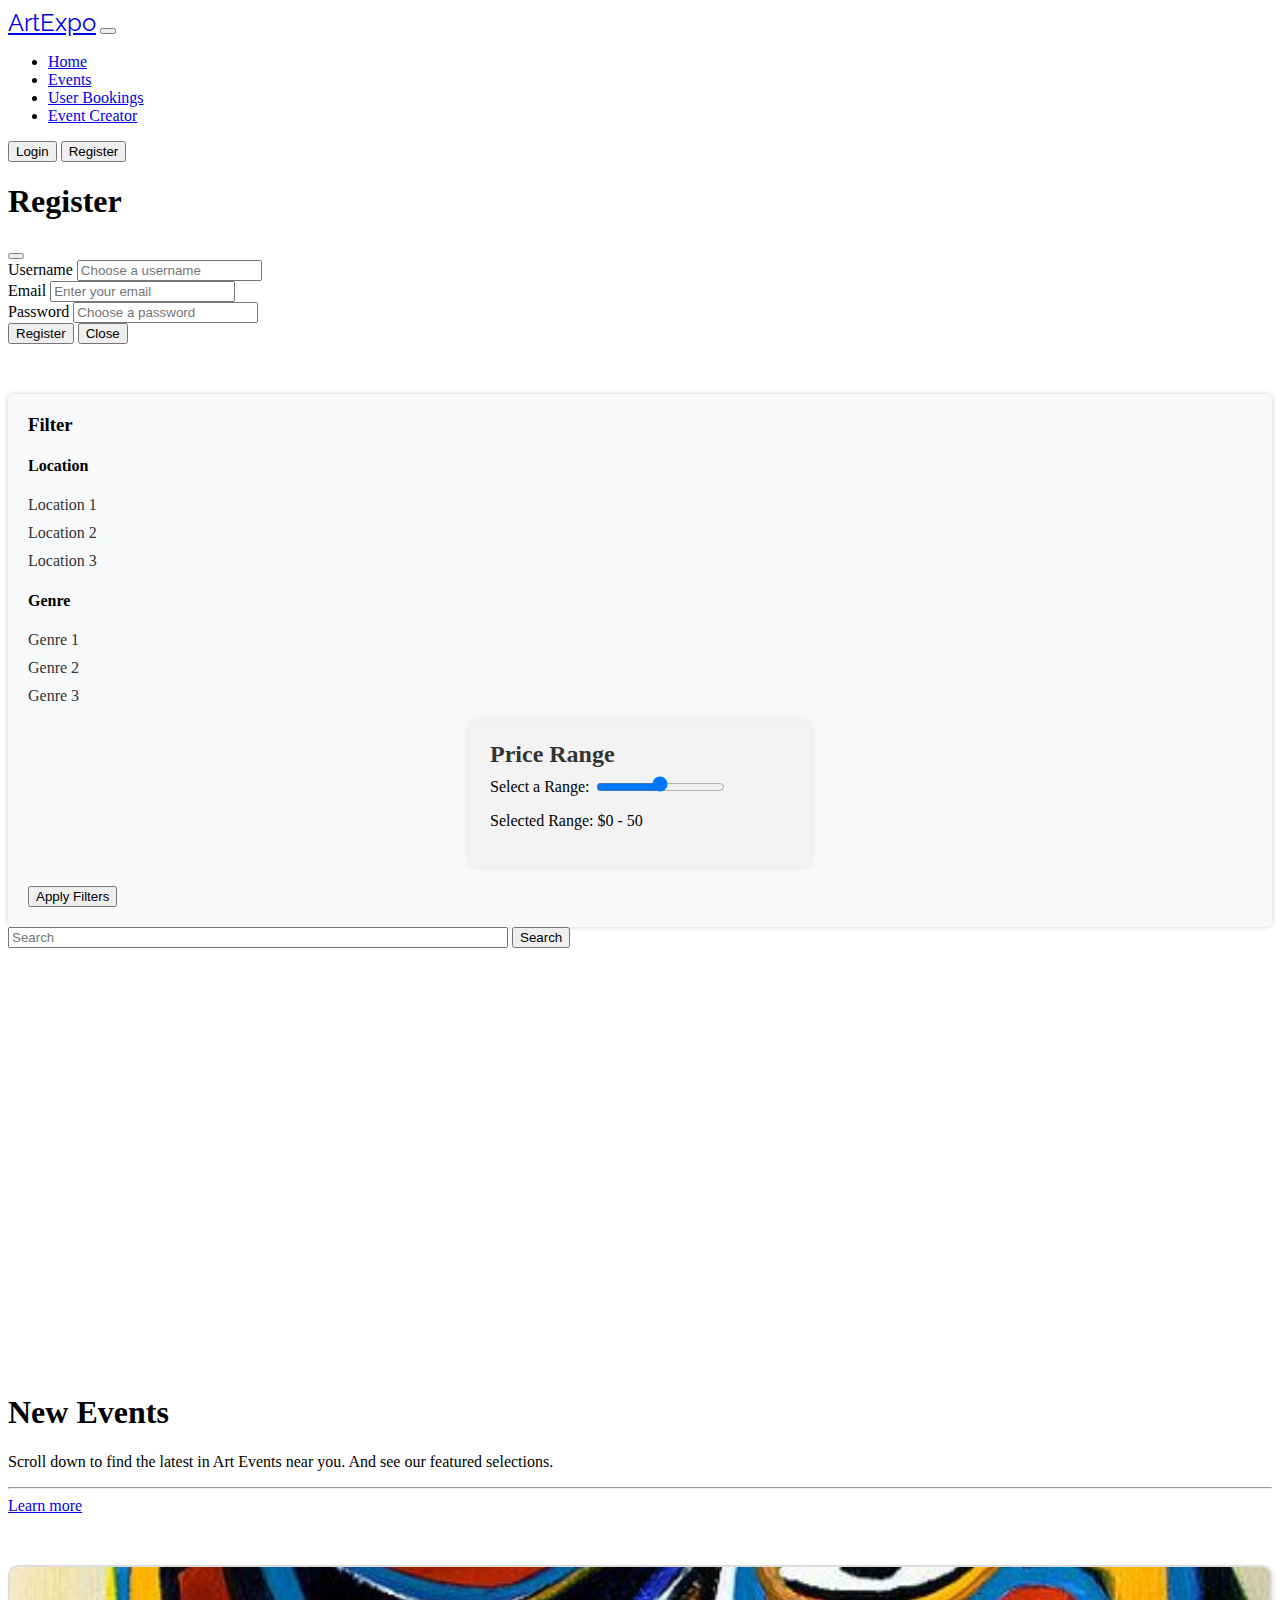
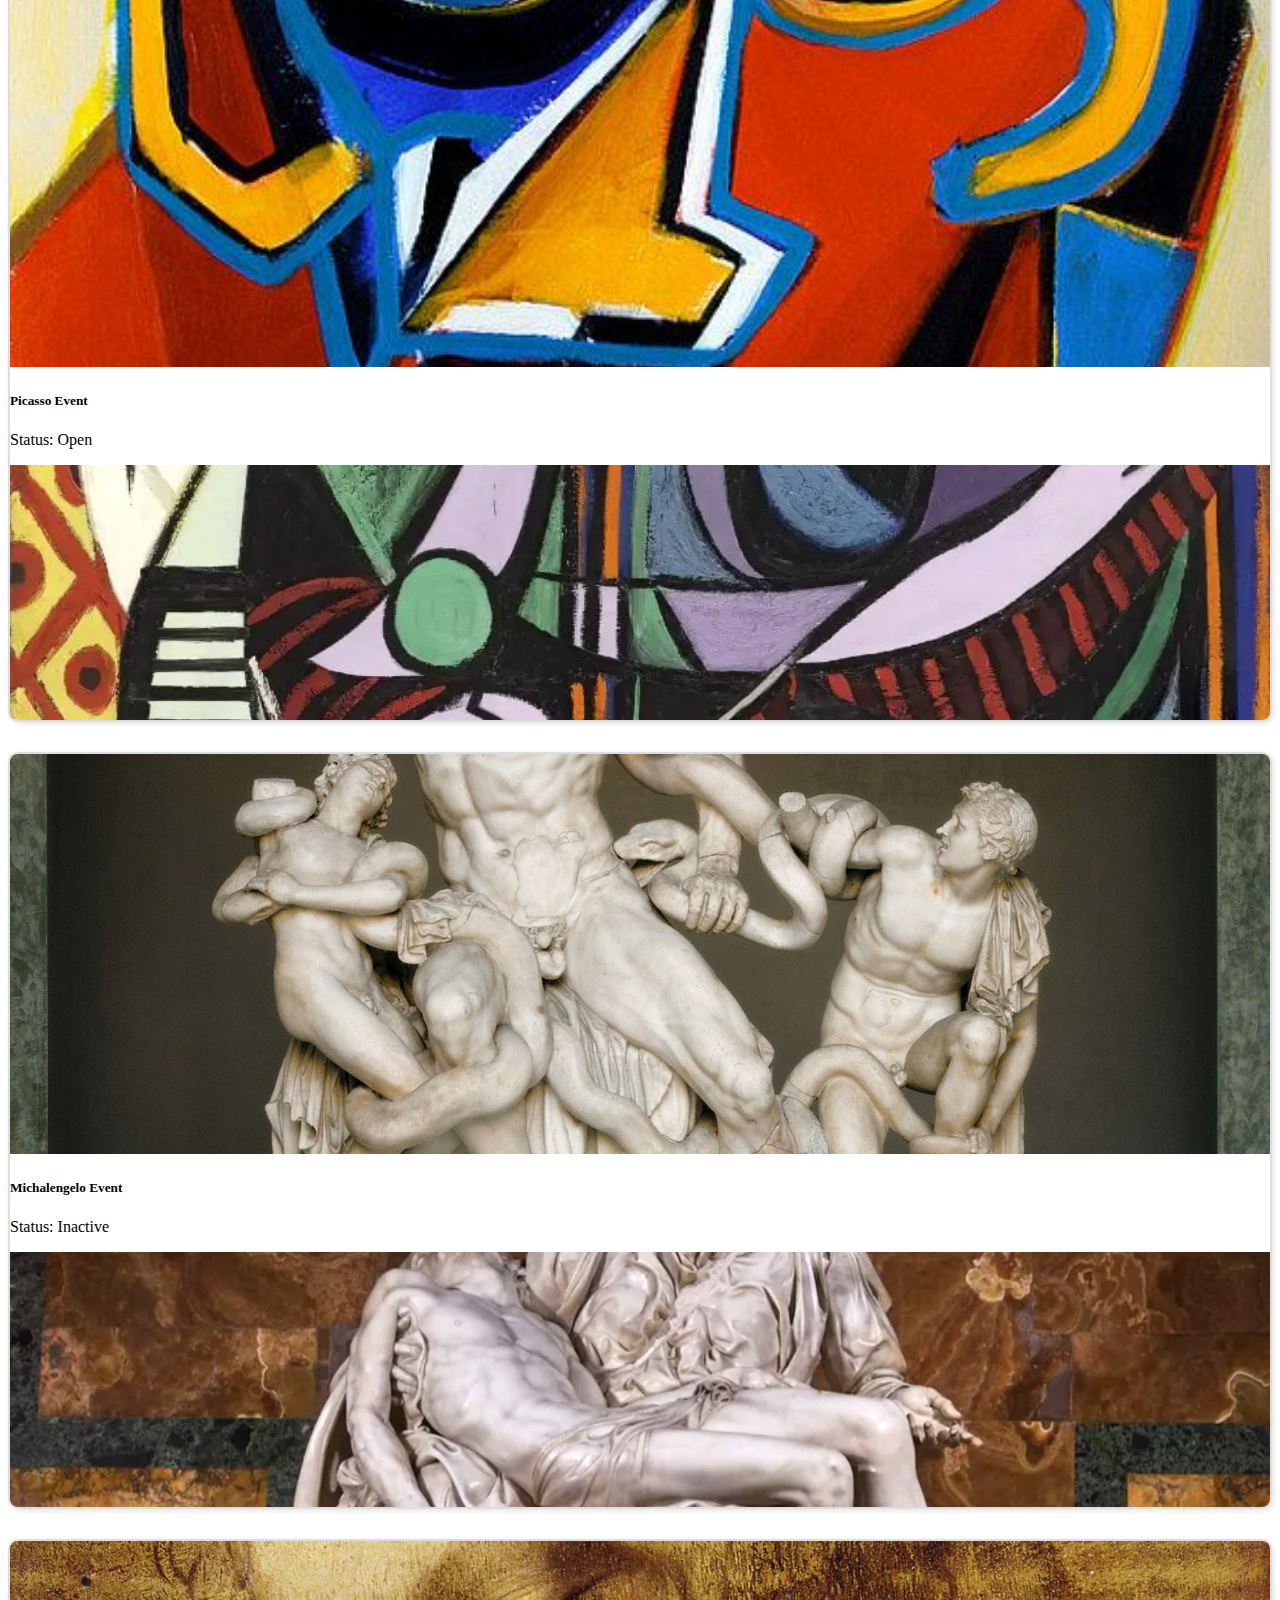
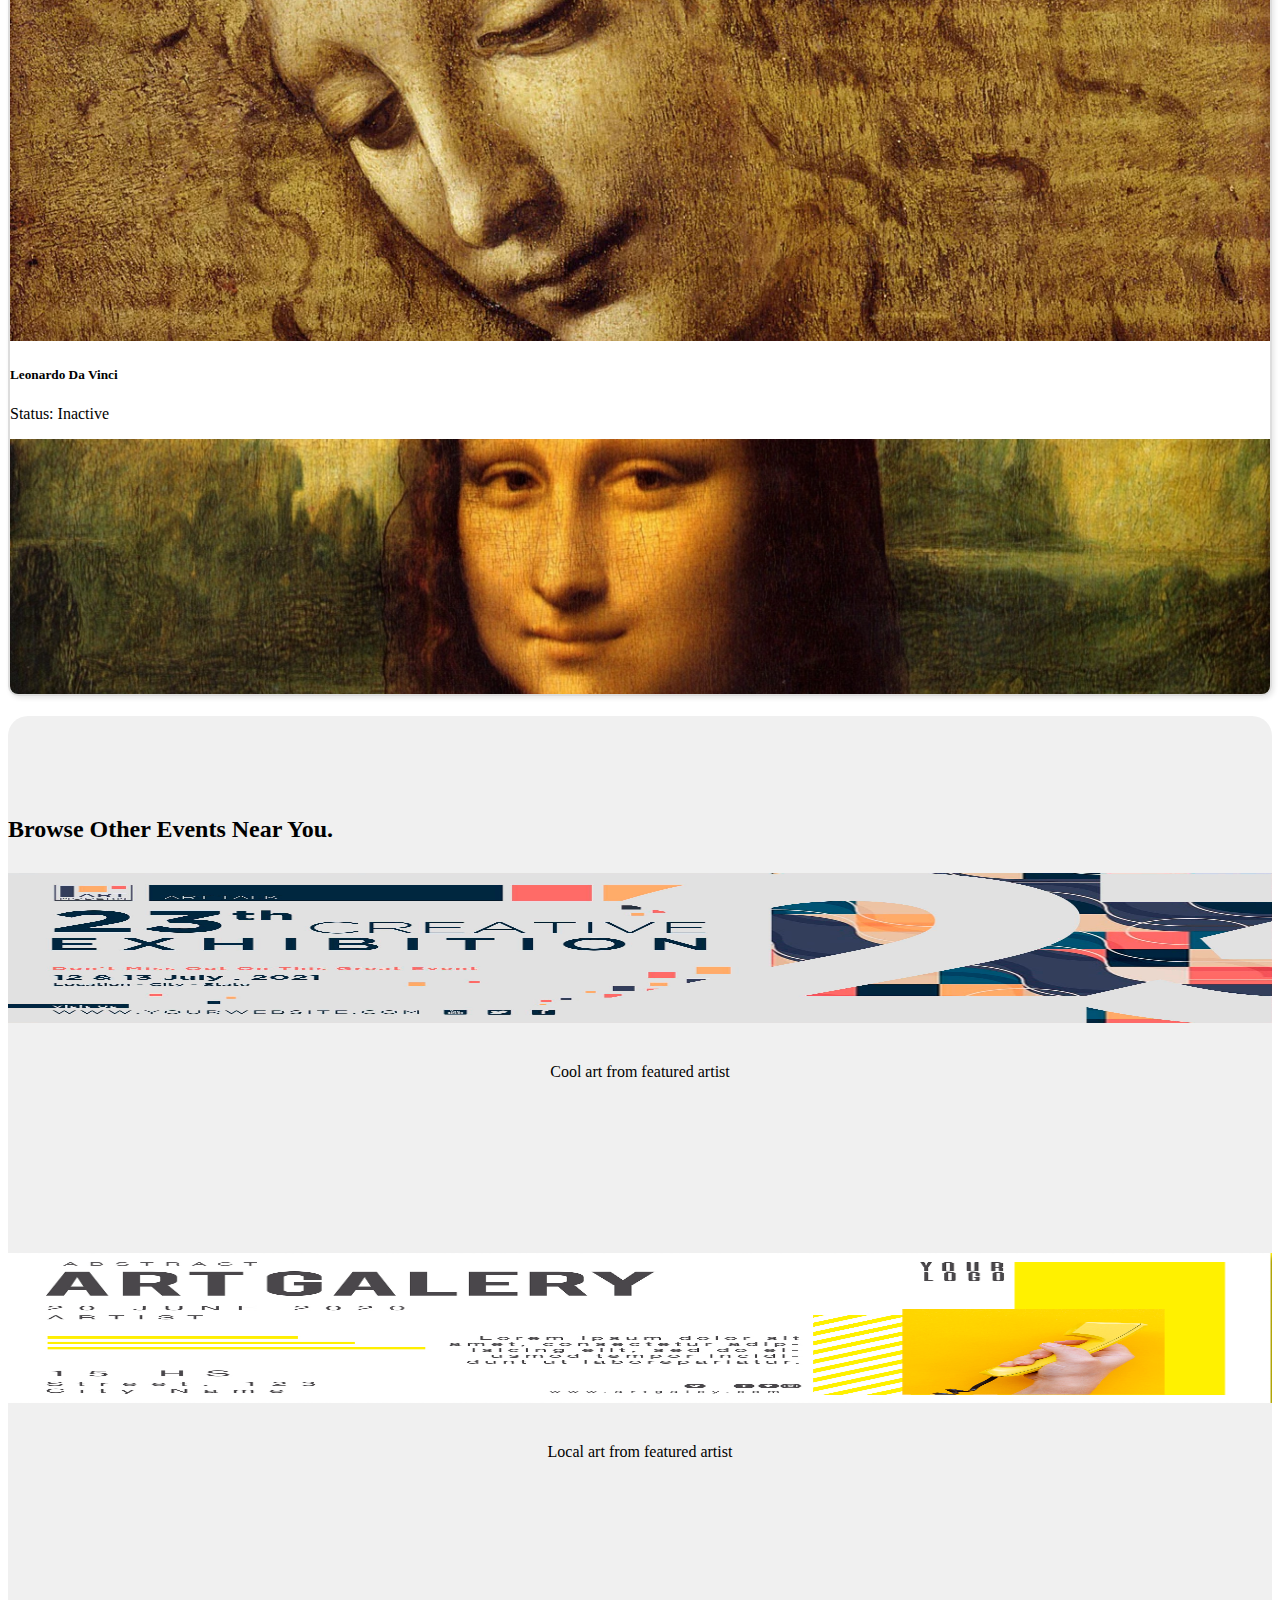
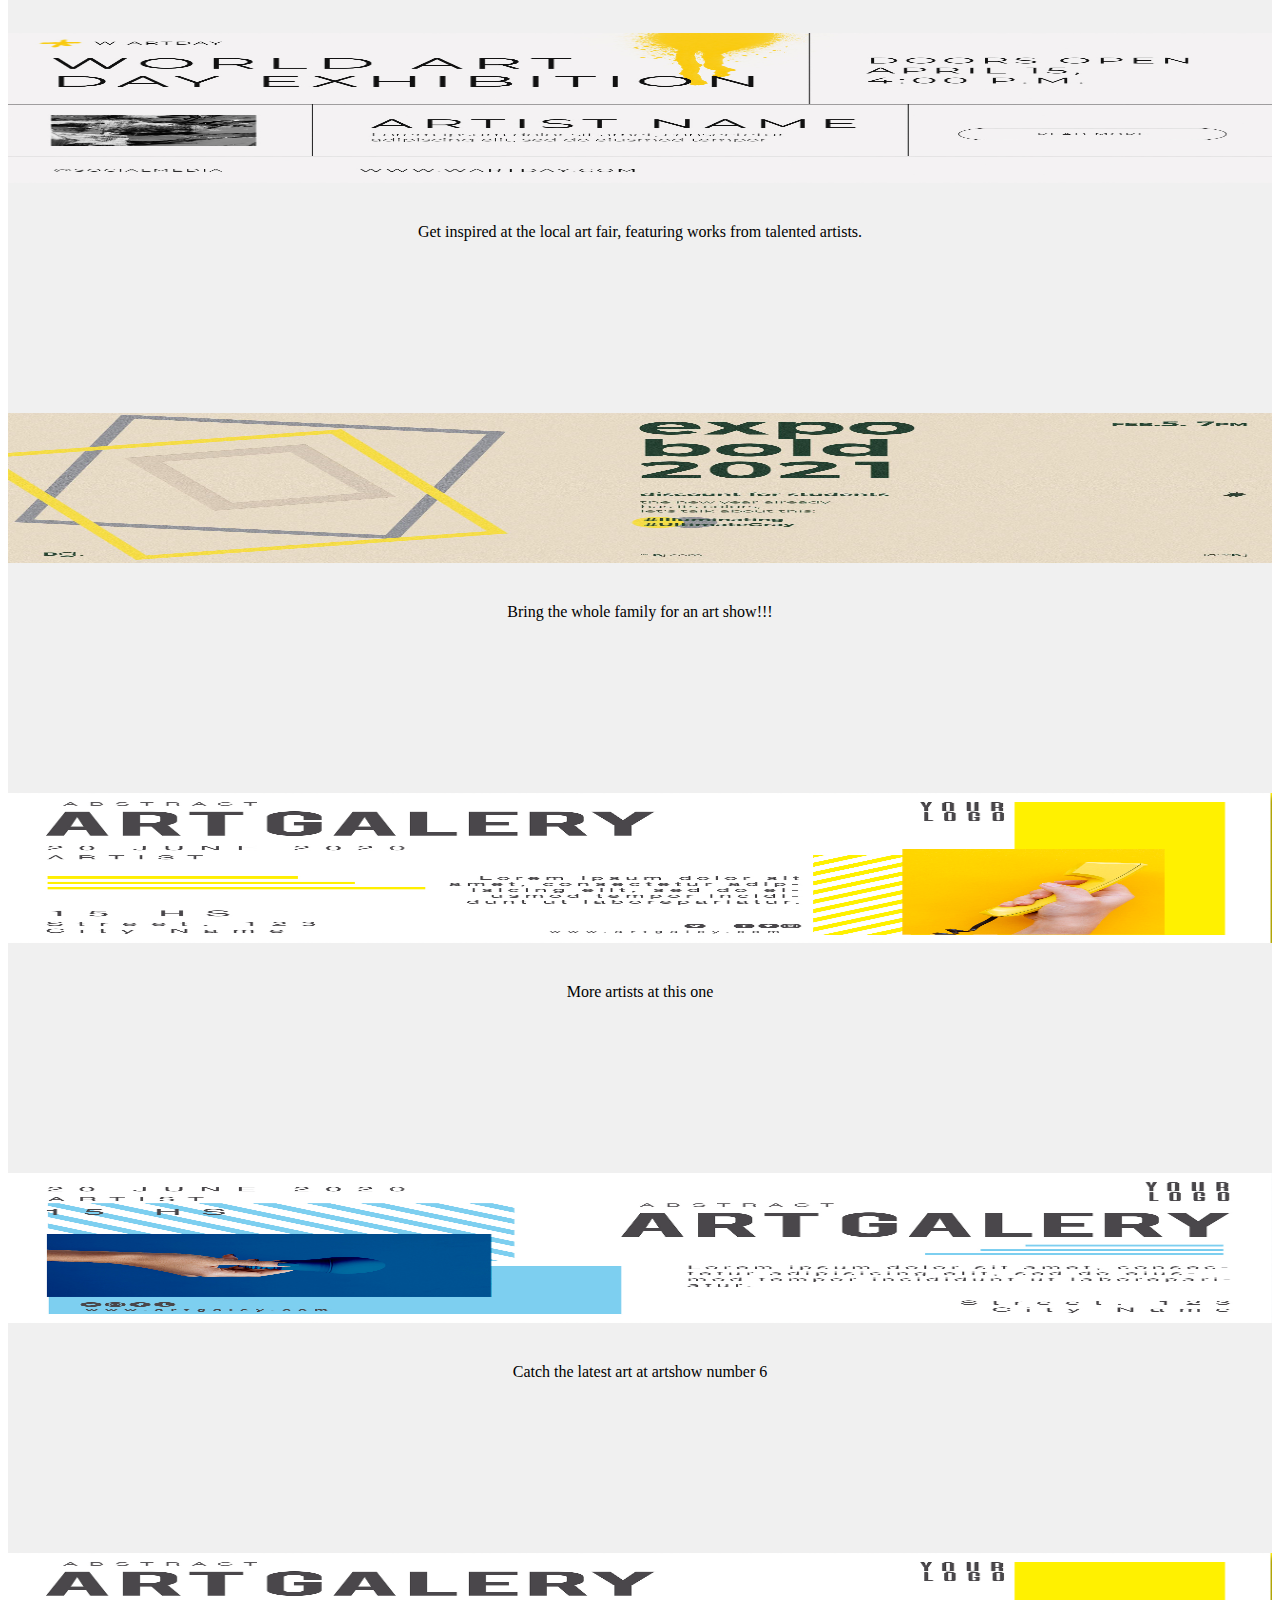
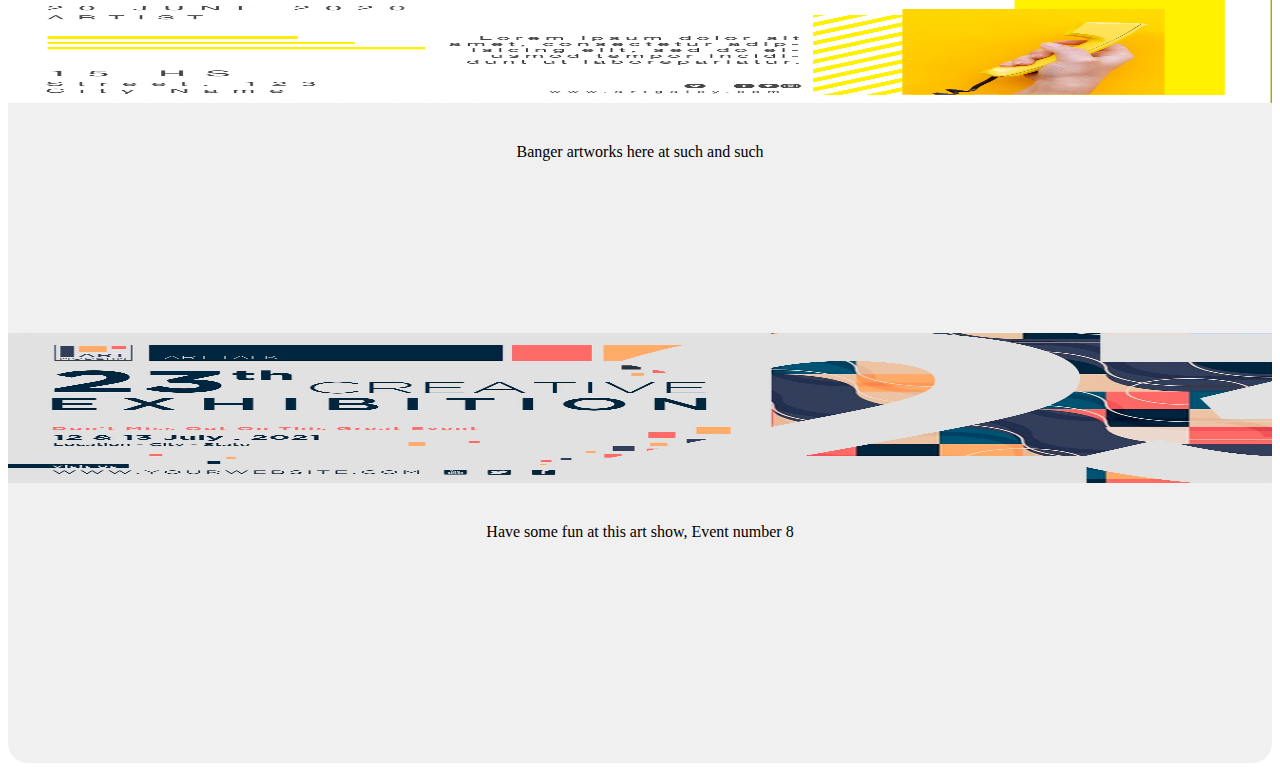
<file: Index.html>
<!doctype html>
<html lang="en">

<head>
    <!-- Required meta tags -->
    <meta charset="utf-8">
    <meta name="viewport" content="width=device-width, initial-scale=1">
    <link rel="stylesheet" href="./styles/styles.css">

    <!-- Bootstrap CSS -->
    <link href="https://cdn.jsdelivr.net/npm/bootstrap-icons@1.7.0/font/bootstrap-icons.css" rel="stylesheet">

    <link href="https://cdn.jsdelivr.net/npm/bootstrap@5.3.1/dist/css/bootstrap.min.css" rel="stylesheet"
        integrity="sha384-4bw+/aepP/YC94hEpVNVgiZdgIC5+VKNBQNGCHeKRQN+PtmoHDEXuppvnDJzQIu9" crossorigin="anonymous">
    <script src="https://cdn.jsdelivr.net/npm/bootstrap@5.3.1/dist/js/bootstrap.bundle.min.js"
        integrity="sha384-HwwvtgBNo3bZJJLYd8oVXjrBZt8cqVSpeBNS5n7C8IVInixGAoxmnlMuBnhbgrkm"
        crossorigin="anonymous"></script>

    <!-- Scripts for automatic carousels. The example one didnt work for some reason, so its from these gentlmen--  https://stackoverflow.com/questions/62827002/bootstrap-v5-manually-call-a-modal-mymodal-show-not-working-vanilla-javascrip-->
    <script src="https://code.jquery.com/jquery-3.2.1.slim.min.js"
        integrity="sha384-KJ3o2DKtIkvYIK3UENzmM7KCkRr/rE9/Qpg6aAZGJwFDMVNA/GpGFF93hXpG5KkN"
        crossorigin="anonymous"></script>
    <script src="https://cdnjs.cloudflare.com/ajax/libs/popper.js/1.12.9/umd/popper.min.js"
        integrity="sha384-ApNbgh9B+Y1QKtv3Rn7W3mgPxhU9K/ScQsAP7hUibX39j7fakFPskvXusvfa0b4Q"
        crossorigin="anonymous"></script>
    <script src="https://maxcdn.bootstrapcdn.com/bootstrap/4.0.0/js/bootstrap.min.js"
        integrity="sha384-JZR6Spejh4U02d8jOt6vLEHfe/JQGiRRSQQxSfFWpi1MquVdAyjUar5+76PVCmYl"
        crossorigin="anonymous"></script>
    <script>const myModal = document.getElementById('myModal')
        const myInput = document.getElementById('myInput')

        myModal.addEventListener('shown.bs.modal', () => {
            myInput.focus()
        })</script>


</head>

<body>

    <header>
        <!-- Navigation Bar -->
        <nav class="navbar navbar-expand-lg navbar-light bg-light">
            <div class="container-fluid">
                <a class="navbar-brand" href="#">ArtExpo</a>
                <button class="navbar-toggler" type="button" data-bs-toggle="collapse"
                    data-bs-target="#navbarSupportedContent" aria-controls="navbarSupportedContent"
                    aria-expanded="false" aria-label="Toggle navigation">
                    <span class="navbar-toggler-icon"></span>
                </button>
                <div class="collapse navbar-collapse" id="navbarSupportedContent">
                    <ul class="navbar-nav me-auto mb-2 mb-lg-0">
                        <li class="nav-item">
                            <a class="nav-link active" aria-current="page" href="index.html">Home</a>
                        </li>
                        <li class="nav-item">
                            <a class="nav-link" href="Event.html">Events</a>
                        </li>
                        <li class="nav-item" id="disabledNavItem">
                            <a class="nav-link disabled" href="UserBooking.html" tabindex="-1" aria-disabled="true">User
                                Bookings</a>
                        </li>
                        <li class="nav-item">
                            <a class="nav-link" href="EventCreate.html">Event Creator</a>
                        </li>
                    </ul>
                    <button id="loginButton" class="btn btn-dark mx-2">Login</button>

                    <button type="button" class="btn btn-dark ml-2" data-bs-toggle="modal"
                        data-bs-target="#exampleModal">
                        Register
                    </button>

                    <!-- Modal -->
                    <div class="modal fade" id="exampleModal" tabindex="-1" aria-labelledby="exampleModalLabel"
                        aria-hidden="true">
                        <div class="modal-dialog">
                            <div class="modal-content">
                                <div class="modal-header">
                                    <h1 class="modal-title fs-5" id="exampleModalLabel">Register</h1>
                                    <button type="button" class="btn-close" data-bs-dismiss="modal"
                                        aria-label="Close"></button>
                                </div>
                                <div class="modal-body">
                                    <form>
                                        <div class="mb-3">
                                            <label for="registerUsername" class="form-label">Username</label>
                                            <input type="text" class="form-control" id="registerUsername"
                                                placeholder="Choose a username">
                                        </div>
                                        <div class="mb-3">
                                            <label for="registerEmail" class="form-label">Email</label>
                                            <input type="email" class="form-control" id="registerEmail"
                                                placeholder="Enter your email">
                                        </div>
                                        <div class="mb-3">
                                            <label for="registerPassword" class="form-label">Password</label>
                                            <input type="password" class="form-control" id="registerPassword"
                                                placeholder="Choose a password">
                                        </div>
                                        <button type="submit" class="btn btn-dark">Register</button>
                                        <button type="submit" class="btn btn-secondary"
                                            data-bs-dismiss="modal">Close</button>
                                    </form>
                                </div>

                            </div>
                        </div>
                    </div>
                    <!--Basic Js script that just changes login to logout when you click-->
                    <script>
                        var loginButton = document.getElementById("loginButton");
                        var disabledNavItem = document.querySelector(".nav-link.disabled");
                        var isLoggedIn = false;

                        loginButton.addEventListener("click", function () {
                            // Toggle the 'disabled' class on the navigation item
                            disabledNavItem.classList.toggle("disabled");

                            // Toggle the 'aria-disabled' attribute
                            if (disabledNavItem.getAttribute("aria-disabled") === "true") {
                                disabledNavItem.setAttribute("aria-disabled", "false");
                            } else {
                                disabledNavItem.setAttribute("aria-disabled", "true");
                            }

                            // Toggle button text between "Login" and "Logout"
                            if (isLoggedIn) {
                                loginButton.textContent = "Login";
                            } else {
                                loginButton.textContent = "Logout";
                            }

                            // Toggle the logged-in state
                            isLoggedIn = !isLoggedIn;
                        });
                    </script>


                </div>
            </div>
        </nav>
        <div class="container">
            <div class="row">
                <div class="col-md-3 mt-4">
                    <!-- Filter list -->
                    <div class="filter-list">
                        <h3>Filter</h3>
                        <ul>
                            <li>
                                <h4>Location</h4>
                                <ul>
                                    <li><a href="#">Location 1</a></li>
                                    <li><a href="#">Location 2</a></li>
                                    <li><a href="#">Location 3</a></li>
                                </ul>
                            </li>
                            <li>
                                <h4>Genre</h4>
                                <ul>
                                    <li><a href="#">Genre 1</a></li>
                                    <li><a href="#">Genre 2</a></li>
                                    <li><a href="#">Genre 3</a></li>
                                </ul>
                            </li>
                        </ul>
                        <div class="price-range-container">
                            <h3 class="price-range-label text-center">Price Range</h3>
                            <div class="form-group text-center">
                                <label for="priceRange">Select a Range:</label>
                                <input type="range" class="form-range" id="priceRange" min="0" max="100" value="50">
                            </div>
                            <!-- Display selected range value -->
                            <p class="text-center">Selected Range: $0 - <span id="rangeValue">50</span></p>
                        </div>

                        <!-- JavaScript to display selected range value -->
                        <script>
                            var priceRange = document.getElementById("priceRange");
                            var rangeValue = document.getElementById("rangeValue");

                            priceRange.oninput = function () {
                                rangeValue.innerHTML = this.value;
                            };
                        </script>
                        <button class="btn btn-dark filter-button" type="button">Apply Filters</button>

                    </div>
                </div>
                <div class="col-md-9">
                    <!-- Jumbotron -->
                    <div class="text-center mb-4 mt-4">
                        <form class="d-flex justify-content-center">
                            <input class="form-control me-2" style="width: 500px;" type="search" placeholder="Search"
                                aria-label="Search">
                            <button class="btn btn-dark" type="submit">Search</button>
                        </form>
                    </div>
                    <div class="jumbotronback container-fluid py-3"></div>
                    <h1 class="display-4">New Events</h1>
                    <p class="lead">Scroll down to find the latest in Art Events near you. And see our featured
                        selections.</p>
                    <hr class="my-4">

                    <a class="btn btn-dark btn-lg" href="#" role="button">Learn more</a>
                </div>
            </div>
        </div>
        </div>

    </header>

    <main>
        <div class="container">
            <div class="row">
                <div class="col-md-4">
                    <!-- Carousel 1 -->
                    <div class="carousel-container mt-4">
                        <div id="carousel1" class="carousel slide">
                            <div class="carousel-inner">
                                <div class="carousel-item active">
                                    <img class="d-block w-100" src="./img/Picasso Art/7567087@2x.jpg" alt="First slide">
                                    <div class="carousel-caption d-none d-md-block">
                                        <h5>Picasso Event</h5>
                                        <p>Status: Open</p>
                                    </div>
                                </div>
                                <div class="carousel-item">
                                    <img class="d-block w-100"
                                        src="./img/Picasso Art/pablo-picasso-girl-before-mirror-painting.jpg.webp"
                                        alt="Second slide">
                                </div>
                                <div class="carousel-item">
                                    <img class="d-block w-100"
                                        src="./img/Picasso Art/paint-and-sip-class-picasso-portraits-melbourne-600.jpg"
                                        alt="Third slide">
                                </div>
                            </div>

                            <a class="carousel-control-prev" href="#carousel1" role="button" data-slide="prev">
                                <span class="carousel-control-prev-icon" aria-hidden="true"></span>
                            </a>
                            <a class="carousel-control-next" href="#carousel1" role="button" data-slide="next">
                                <span class="carousel-control-next-icon" aria-hidden="true"></span>
                            </a>
                        </div>

                        <div class="text-center mt-3">
                            <h4>The Picasso Event</h4>
                            <p>He was not only a master painter but also a sculptor, printmaker, ceramics artist,
                                etching artist and writer. His work matured from the naturalism of his childhood through
                                Cubism, Surrealism and beyond, shaping the direction of modern and contemporary art
                                through the decades.</p>
                            <p>Status: Active</p>
                        </div>

                        <div class="go-to-button">
                            <a class="btn btn-dark" href="Event.html" role="button">Go to</a>
                        </div>
                    </div>
                </div>

                <div class="col-md-4">
                    <!-- Carousel 2 -->
                    <div class="carousel-container mt-4">
                        <div id="carousel2" class="carousel slide">
                            <div class="carousel-inner">
                                <div class="carousel-item active">
                                    <img class="d-block w-100" src="./img/lagoon-main.jpg" alt="First slide">
                                    <div class="carousel-caption d-none d-md-block">
                                        <h5>Michalengelo Event</h5>
                                        <p>Status: Inactive</p>
                                    </div>
                                </div>
                                <div class="carousel-item">
                                    <img class="d-block w-100" src="./img/d7hftxdivxxvm.cloudfront.net.webp"
                                        alt="Second slide">
                                </div>
                                <div class="carousel-item">
                                    <img class="d-block w-100"
                                        src="./img/0b0c05ab37738047065246174e9b1bd24d-08-michelangelo-three-labours.2x.w710.jpg.webp"
                                        alt="Third slide">
                                </div>
                            </div>

                            <a class="carousel-control-prev" href="#carousel2" role="button" data-slide="prev">
                                <span class="carousel-control-prev-icon" aria-hidden="true"></span>

                            </a>
                            <a class="carousel-control-next" href="#carousel2" role="button" data-slide="next">
                                <span class="carousel-control-next-icon" aria-hidden="true"></span>

                            </a>
                        </div>

                        <div class="text-center mt-3">
                            <h4>The Michalengelo Event</h4>
                            <p>Michelangelo was a sculptor, painter and architect widely considered to be one of the
                                greatest artists of the Renaissance—and arguably of all time</p>
                            <p>Status: Inactive</p>
                        </div>

                        <div class="go-to-button">
                            <button class="btn btn-dark">Go to</button>
                        </div>
                    </div>
                </div>

                <div class="col-md-4">
                    <!-- Carousel 3 -->
                    <div class="carousel-container mt-4">
                        <div id="carousel3" class="carousel slide">

                            <div class="carousel-inner">
                                <div class="carousel-item active">
                                    <img class="d-block w-100"
                                        src="./img/LeoArt/Head-Woman-oil-earth-poplar-wood-lead.jpg.webp"
                                        alt="First slide">
                                    <div class="carousel-caption d-none d-md-block">
                                        <h5>Leonardo Da Vinci</h5>
                                        <p>Status: Inactive</p>
                                    </div>
                                </div>
                                <div class="carousel-item">
                                    <img class="d-block w-100" src="./img/LeoArt/mona-lisa-niood-scaled.jpeg.webp"
                                        alt="Second slide">
                                </div>
                                <div class="carousel-item">
                                    <img class="d-block w-100" src="./img/LeoArt/Study_of_horse-e1447479369405.jpg.webp"
                                        alt="Third slide">
                                </div>
                            </div>
                            <a class="carousel-control-prev" href="#carousel3" role="button" data-slide="prev">
                                <span class="carousel-control-prev-icon" aria-hidden="true"></span>
                            </a>
                            <a class="carousel-control-next" href="#carousel3" role="button" data-slide="next">
                                <span class="carousel-control-next-icon" aria-hidden="true"></span>
                            </a>
                        </div>

                        <div class="text-center mt-3">
                            <h4>The Leonardo Event</h4>
                            <p>He was a vegetarian who loved animals and despised war, yet he worked as a military
                                engineer to invent advanced and deadly weapons. He was one of the greatest painters of
                                the Italian Renaissance, yet he left only a handful of completed paintings.</p>
                            <p>Status: Inactive</p>
                        </div>
                        <div class="go-to-button">
                            <button class="btn btn-dark">Go to</button>
                        </div>
                    </div>
                </div>

            </div>

            <div class="genre-section">
                <div class="container">
                    <div class="row">
                        <div class="col-md-12">
                            <h2 class="text-center">Browse Other Events Near You.</h2>
                        </div>
                    </div>
                    <div class="row">
                        <div class="col-md-3">
                            <img src="./img/4719669.jpg" alt="Event 1">
                            <p>Cool art from featured artist</p>
                        </div>
                        <div class="col-md-3">
                            <img src="./img/3783167.jpg" alt="Event 2">
                            <p>Local art from featured artist</p>
                        </div>
                        <div class="col-md-3">
                            <img src="./img/8589008.jpg" alt="Event 3">
                            <p>Get inspired at the local art fair, featuring works from talented artists.</p>
                        </div>
                        <div class="col-md-3">
                            <img src="./img/4824809.jpg" alt="Event 4">
                            <p>Bring the whole family for an art show!!!</p>
                        </div>
                    </div>
                    <div class="row">
                        <div class="col-md-3">
                            <img src="./img/3783167.jpg" alt="Event 5">
                            <p>More artists at this one</p>
                        </div>
                        <div class="col-md-3">
                            <img src="./img/3783168.jpg" alt="Event 6">
                            <p>Catch the latest art at artshow number 6</p>
                        </div>
                        <div class="col-md-3">
                            <img src="./img/3783167.jpg" alt="Event 7">
                            <p>Banger artworks here at such and such</p>
                        </div>
                        <div class="col-md-3">
                            <img src="./img/4719669.jpg" alt="Event 8">
                            <p>Have some fun at this art show, Event number 8</p>
                        </div>
                    </div>
                </div>
            </div>
    </main>

</body>


</html>
</file>
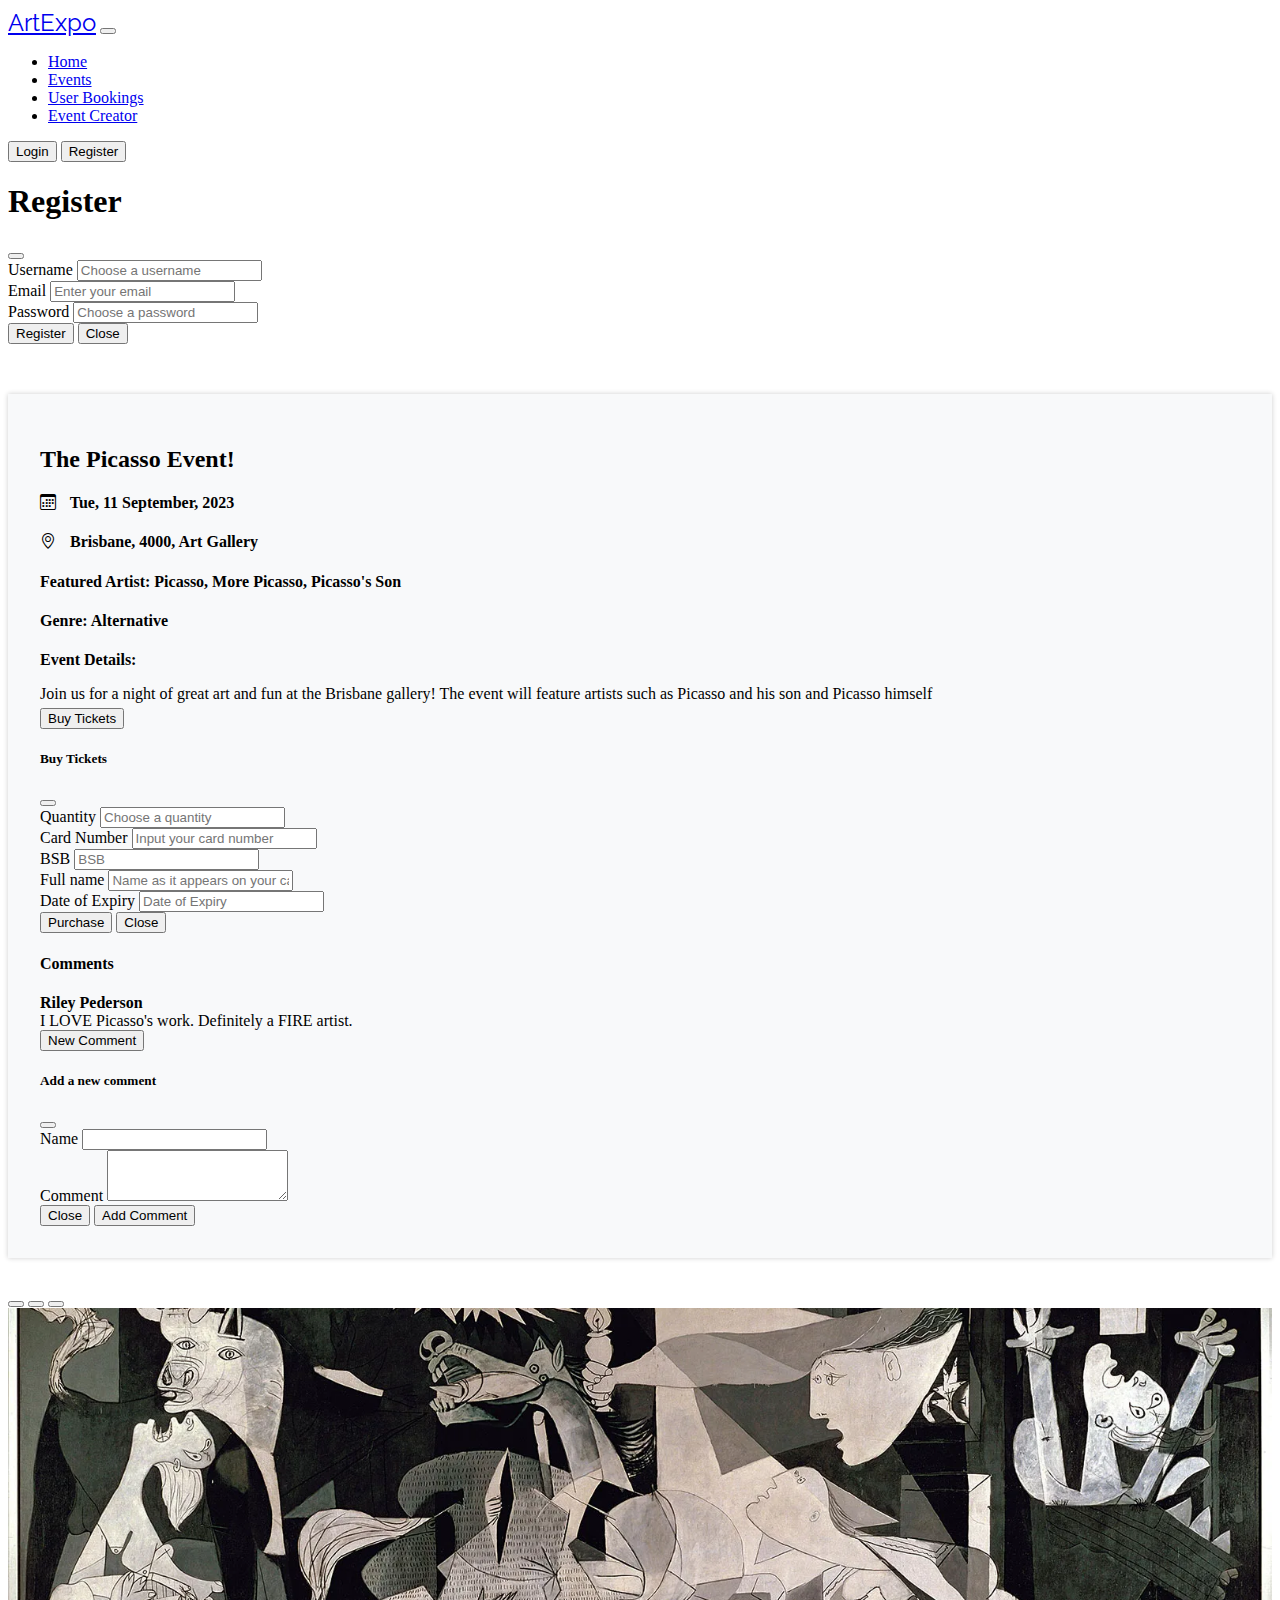
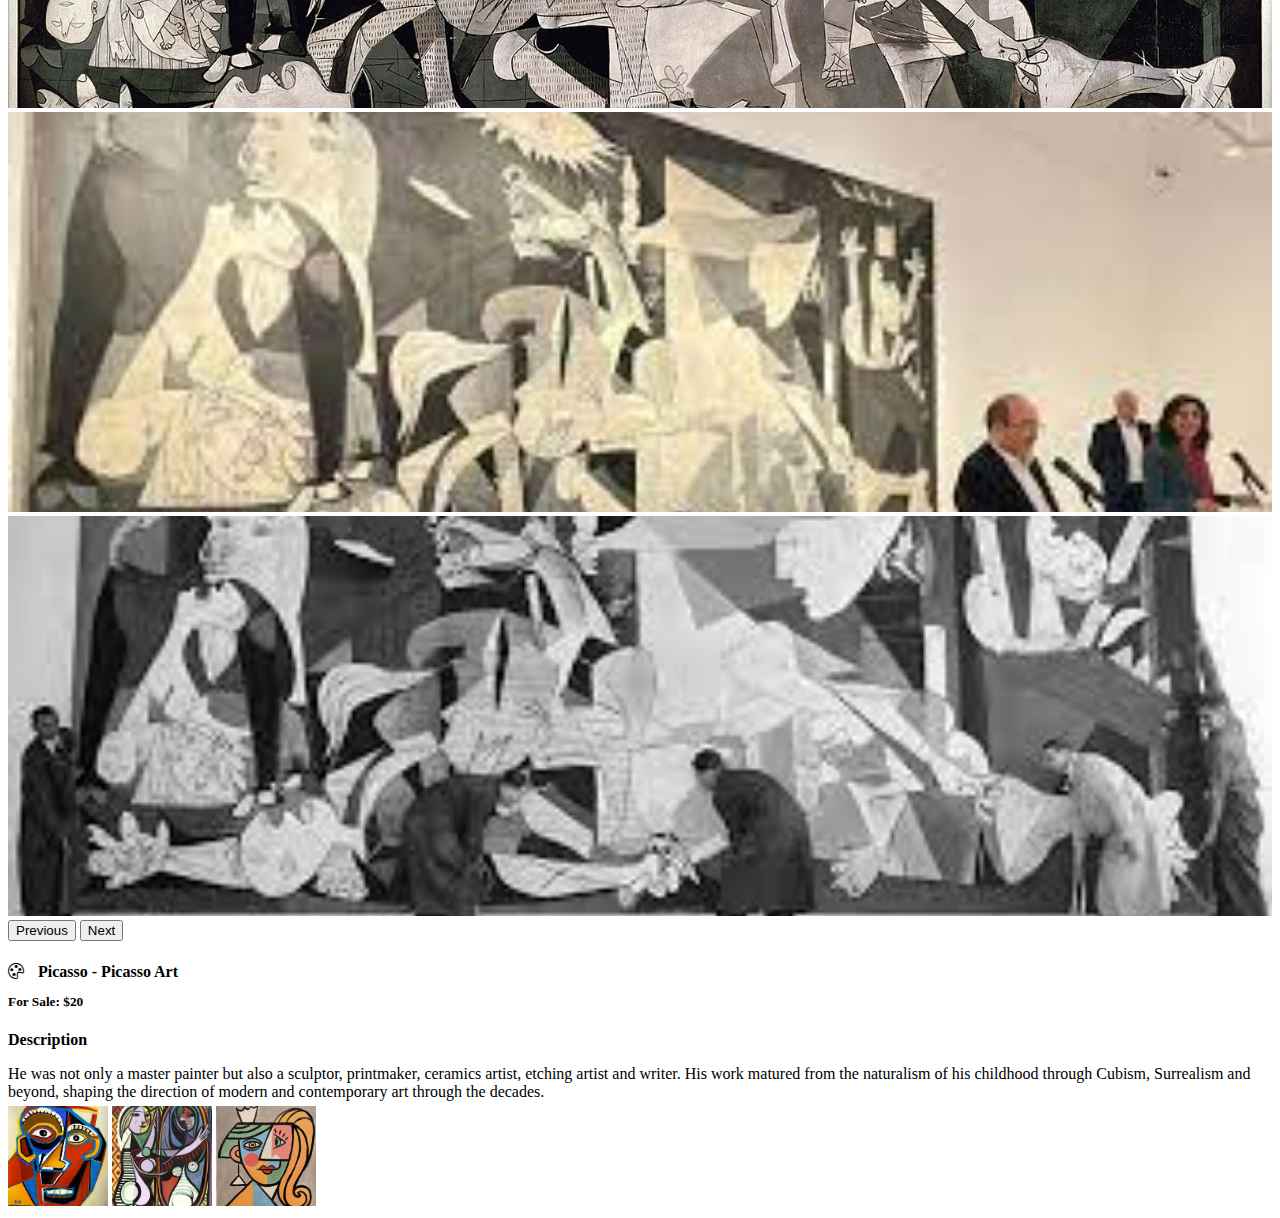
<file: Event.html>
<!doctype html>
<html lang="en">

<head>
    <!-- Required meta tags -->
    <meta charset="utf-8">
    <meta name="viewport" content="width=device-width, initial-scale=1">
    <link rel="stylesheet" href="./styles/styles.css">

    <!-- Bootstrap CSS -->
    <link href="https://cdn.jsdelivr.net/npm/bootstrap-icons@1.7.0/font/bootstrap-icons.css" rel="stylesheet">

    <link href="https://cdn.jsdelivr.net/npm/bootstrap@5.3.1/dist/css/bootstrap.min.css" rel="stylesheet"
        integrity="sha384-4bw+/aepP/YC94hEpVNVgiZdgIC5+VKNBQNGCHeKRQN+PtmoHDEXuppvnDJzQIu9" crossorigin="anonymous">
    <script src="https://cdn.jsdelivr.net/npm/bootstrap@5.3.1/dist/js/bootstrap.bundle.min.js"
        integrity="sha384-HwwvtgBNo3bZJJLYd8oVXjrBZt8cqVSpeBNS5n7C8IVInixGAoxmnlMuBnhbgrkm"
        crossorigin="anonymous"></script>

    <!-- Scripts for automatic carousels. The example one didnt work for some reason, so its from these gentlmen--  https://stackoverflow.com/questions/62827002/bootstrap-v5-manually-call-a-modal-mymodal-show-not-working-vanilla-javascrip-->
    <script src="https://code.jquery.com/jquery-3.2.1.slim.min.js"
        integrity="sha384-KJ3o2DKtIkvYIK3UENzmM7KCkRr/rE9/Qpg6aAZGJwFDMVNA/GpGFF93hXpG5KkN"
        crossorigin="anonymous"></script>
    <script src="https://cdnjs.cloudflare.com/ajax/libs/popper.js/1.12.9/umd/popper.min.js"
        integrity="sha384-ApNbgh9B+Y1QKtv3Rn7W3mgPxhU9K/ScQsAP7hUibX39j7fakFPskvXusvfa0b4Q"
        crossorigin="anonymous"></script>
    <script src="https://maxcdn.bootstrapcdn.com/bootstrap/4.0.0/js/bootstrap.min.js"
        integrity="sha384-JZR6Spejh4U02d8jOt6vLEHfe/JQGiRRSQQxSfFWpi1MquVdAyjUar5+76PVCmYl"
        crossorigin="anonymous"></script>
    <script>const myModal = document.getElementById('myModal')
        const myInput = document.getElementById('myInput')

        myModal.addEventListener('shown.bs.modal', () => {
            myInput.focus()
        })</script>


</head>

<body>

    <header>
        <!-- Navigation Bar -->
        <nav class="navbar navbar-expand-lg navbar-light bg-light">
            <div class="container-fluid">
                <a class="navbar-brand" href="#">ArtExpo</a>
                <button class="navbar-toggler" type="button" data-bs-toggle="collapse"
                    data-bs-target="#navbarSupportedContent" aria-controls="navbarSupportedContent"
                    aria-expanded="false" aria-label="Toggle navigation">
                    <span class="navbar-toggler-icon"></span>
                </button>
                <div class="collapse navbar-collapse" id="navbarSupportedContent">
                    <ul class="navbar-nav me-auto mb-2 mb-lg-0">
                        <li class="nav-item">
                            <a class="nav-link active" aria-current="page" href="index.html">Home</a>
                        </li>
                        <li class="nav-item">
                            <a class="nav-link" href="Event.html">Events</a>
                        </li>
                        <li class="nav-item" id="disabledNavItem">
                            <a class="nav-link disabled" href="UserBooking.html" tabindex="-1" aria-disabled="true">User
                                Bookings</a>
                        </li>
                        <li class="nav-item">
                            <a class="nav-link" href="EventCreate.html">Event Creator</a>
                        </li>
                    </ul>
                    <button id="loginButton" class="btn btn-dark mx-2">Login</button>

                    <button type="button" class="btn btn-dark ml-2" data-bs-toggle="modal"
                        data-bs-target="#exampleModal">
                        Register
                    </button>

                    <!-- Modal -->
                    <div class="modal fade" id="exampleModal" tabindex="-1" aria-labelledby="exampleModalLabel"
                        aria-hidden="true">
                        <div class="modal-dialog">
                            <div class="modal-content">
                                <div class="modal-header">
                                    <h1 class="modal-title fs-5" id="exampleModalLabel">Register</h1>
                                    <button type="button" class="btn-close" data-bs-dismiss="modal"
                                        aria-label="Close"></button>
                                </div>
                                <div class="modal-body">
                                    <form>
                                        <div class="mb-3">
                                            <label for="registerUsername" class="form-label">Username</label>
                                            <input type="text" class="form-control" id="registerUsername"
                                                placeholder="Choose a username" required>
                                        </div>
                                        <div class="mb-3">
                                            <label for="registerEmail" class="form-label">Email</label>
                                            <input type="email" class="form-control" id="registerEmail"
                                                placeholder="Enter your email" required>
                                        </div>
                                        <div class="mb-3">
                                            <label for="registerPassword" class="form-label">Password</label>
                                            <input type="password" class="form-control" id="registerPassword"
                                                placeholder="Choose a password" required>
                                        </div>
                                        <button type="submit" class="btn btn-dark">Register</button>
                                        <button type="button" class="btn btn-secondary"
                                            data-bs-dismiss="modal">Close</button>
                                    </form>
                                </div>
                            </div>
                        </div>
                    </div>


                </div>
            </div>
            </div>
            <!--Basic Js script that just changes login to logout when you click-->
            <script>
                var loginButton = document.getElementById("loginButton");
                var disabledNavItem = document.querySelector(".nav-link.disabled");
                var isLoggedIn = false;

                loginButton.addEventListener("click", function () {
                    // Toggle the 'disabled' class on the navigation item
                    disabledNavItem.classList.toggle("disabled");

                    // Toggle the 'aria-disabled' attribute
                    if (disabledNavItem.getAttribute("aria-disabled") === "true") {
                        disabledNavItem.setAttribute("aria-disabled", "false");
                    } else {
                        disabledNavItem.setAttribute("aria-disabled", "true");
                    }

                    // Toggle button text between "Login" and "Logout"
                    if (isLoggedIn) {
                        loginButton.textContent = "Login";
                    } else {
                        loginButton.textContent = "Logout";
                    }

                    // Toggle the logged-in state
                    isLoggedIn = !isLoggedIn;
                });
            </script>


            </div>
            </div>
        </nav>

        <body>
            <div class="container mt-5">
                <div class="row">
                    <div class="col-md-6">
                        <div class="event-details-container">
                            <h2 class="event-details-text">The Picasso Event!</h2>
                            <h4 class="event-details-text pt-3"><i class="bi bi-calendar3 event-details-icon"></i> Tue,
                                11 September,
                                2023</h4>
                            <h4 class="event-details-text "><i class="bi bi-geo-alt event-details-icon"></i> Brisbane,
                                4000, Art
                                Gallery</h4>
                            <div class="row">
                                <div class="col-md-6">
                                    <h4 class="event-details-text pt-3">Featured Artist: Picasso, More Picasso,
                                        Picasso's Son</h4>
                                </div>
                                <div class="col-md-6">
                                    <h4 class="event-details-text pt-3">Genre: Alternative</h4>
                                </div>
                            </div>
                            <h4 class="event-details-text pt-3">Event Details: </h4>
                            <p class="event-details-text">Join us for a night of great art and fun at the Brisbane
                                gallery! The event
                                will
                                feature artists such as Picasso and his son and Picasso himself</p>


                            <button type="button" class="btn btn-dark" data-bs-toggle="modal"
                                data-bs-target="#buyTicketsModal">
                                Buy Tickets
                            </button>

                            <!-- Buy Tickets Modal -->
                            <div class="modal fade" id="buyTicketsModal" tabindex="-1"
                                aria-labelledby="buyTicketsModalLabel" aria-hidden="true">
                                <div class="modal-dialog">
                                    <div class="modal-content">
                                        <div class="modal-header">
                                            <h5 class="modal-title" id="buyTicketsModalLabel">Buy Tickets</h5>
                                            <button type="button" class="btn-close" data-bs-dismiss="modal"
                                                aria-label="Close"></button>
                                        </div>
                                        <div class="modal-body">
                                            <form>
                                                <div class="mb-3">
                                                    <label for="ticketQuantity" class="form-label">Quantity</label>
                                                    <input type="number" class="form-control" id="ticketQuantity"
                                                        placeholder="Choose a quantity" required>
                                                </div>
                                                <div class="mb-3">
                                                    <label for="ticketCardNumber" class="form-label">Card Number</label>
                                                    <input type="text" class="form-control" id="ticketCardNumber"
                                                        placeholder="Input your card number" required>
                                                </div>
                                                <div class="mb-3">
                                                    <label for="ticketBSB" class="form-label">BSB</label>
                                                    <input type="text" class="form-control" id="ticketBSB"
                                                        placeholder="BSB" required>
                                                </div>
                                                <div class="mb-3">
                                                    <label for="ticketFullName" class="form-label">Full name</label>
                                                    <input type="text" class="form-control" id="ticketFullName"
                                                        placeholder="Name as it appears on your card" required>
                                                </div>
                                                <div class="mb-3">
                                                    <label for="ticketExpiry" class="form-label">Date of Expiry</label>
                                                    <input type="text" class="form-control" id="ticketExpiry"
                                                        placeholder="Date of Expiry" required>
                                                </div>
                                                <div class="modal-footer">
                                                    <button type="submit" class="btn btn-dark">Purchase</button>
                                                    <button type="button" class="btn btn-secondary"
                                                        data-bs-dismiss="modal">Close</button>
                                                </div>
                                            </form>
                                        </div>
                                    </div>
                                </div>
                            </div>


                            <!-- Comments Section -->
                            <div class="comments-section mt-5">
                                <h4>Comments</h4>

                                <div class="comment mt-3">
                                    <div class="comment-author">
                                        <strong>Riley Pederson</strong>
                                    </div>
                                    <div class="comment-text">
                                        I LOVE Picasso's work. Definitely a FIRE artist.
                                    </div>
                                </div>
                            </div>
                            <button type="button" class="btn btn-secondary mt-3" data-bs-toggle="modal"
                                data-bs-target="#newCommentModal">
                                New Comment
                            </button>

                            <!-- New Comment Modal -->
                            <div class="modal fade" id="newCommentModal" tabindex="-1"
                                aria-labelledby="newCommentModalLabel" aria-hidden="true">
                                <div class="modal-dialog">
                                    <div class="modal-content">
                                        <div class="modal-header">
                                            <h5 class="modal-title" id="newCommentModalLabel">Add a new comment</h5>
                                            <button type="button" class="btn-close" data-bs-dismiss="modal"
                                                aria-label="Close"></button>
                                        </div>
                                        <div class="modal-body">
                                            <div class="mb-3">
                                                <label for="commentAuthor" class="form-label">Name</label>
                                                <input type="text" class="form-control" id="commentAuthor" required>
                                            </div>
                                            <div class="mb-3">
                                                <label for="commentText" class="form-label">Comment</label>
                                                <textarea class="form-control" id="commentText" rows="3"
                                                    required></textarea>
                                            </div>
                                        </div>
                                        <div class="modal-footer">
                                            <button type="button" class="btn btn-secondary"
                                                data-bs-dismiss="modal">Close</button>
                                            <button type="button" class="btn btn-dark" id="addCommentButton">Add
                                                Comment</button>
                                        </div>
                                    </div>
                                </div>
                            </div>
                            <!-- JS based on https://gomakethings.com/updating-your-ui-based-on-user-inputs-with-vanilla-javascript/ -->
                            <script>
                                document.getElementById('addCommentButton').addEventListener('click', function () {
                                    const author = document.getElementById('commentAuthor').value;
                                    const text = document.getElementById('commentText').value;
                                    const commentsSection = document.querySelector('.comments-section');

                                    const newComment = document.createElement('div');
                                    newComment.classList.add('comment', 'mt-3');

                                    const newCommentAuthor = document.createElement('div');
                                    newCommentAuthor.classList.add('comment-author');
                                    newCommentAuthor.innerHTML = '<strong>' + author + '</strong>';
                                    newComment.appendChild(newCommentAuthor);

                                    const newCommentText = document.createElement('div');
                                    newCommentText.classList.add('comment-text');
                                    newCommentText.textContent = text;
                                    newComment.appendChild(newCommentText);

                                    commentsSection.appendChild(newComment);

                                    document.getElementById('commentAuthor').value = '';
                                    document.getElementById('commentText').value = '';
                                });
                            </script>

                        </div>



                    </div>
                    <div class="col-md-6">
                        <div class="row">
                            <div class="col-md-9">
                                <div id="carouselExampleIndicators" class="carousel slide" data-bs-ride="carousel">
                                    <div class="carousel-indicators">
                                        <button type="button" data-bs-target="#carouselExampleIndicators"
                                            data-bs-slide-to="0" class="active" aria-current="true"
                                            aria-label="Slide 1"></button>
                                        <button type="button" data-bs-target="#carouselExampleIndicators"
                                            data-bs-slide-to="1" aria-label="Slide 2"></button>
                                        <button type="button" data-bs-target="#carouselExampleIndicators"
                                            data-bs-slide-to="2" aria-label="Slide 3"></button>
                                    </div>
                                    <div class="carousel-inner">
                                        <div class="carousel-item active">
                                            <img src="./img/Picasso Art/Guernica-canvas-Pablo-Picasso-Madrid-Museo-Nacional-1937.png"
                                                class="d-block w-100" alt="...">
                                        </div>
                                        <div class="carousel-item">
                                            <img src="./img/Picasso Art/images.png" class="d-block w-100" alt="...">
                                        </div>
                                        <div class="carousel-item">
                                            <img src="./img/Picasso Art/images-2.png" class="d-block w-100" alt="...">
                                        </div>
                                    </div>
                                    <button class="carousel-control-prev" type="button"
                                        data-bs-target="#carouselExampleIndicators" data-bs-slide="prev">
                                        <span class="carousel-control-prev-icon" aria-hidden="true"></span>
                                        <span class="visually-hidden">Previous</span>
                                    </button>
                                    <button class="carousel-control-next" type="button"
                                        data-bs-target="#carouselExampleIndicators" data-bs-slide="next">
                                        <span class="carousel-control-next-icon" aria-hidden="true"></span>
                                        <span class="visually-hidden">Next</span>
                                    </button>
                                </div>
                                <h4 class="event-details-text pt-3"><i class="bi bi-palette event-details-icon"></i>
                                    Picasso - Picasso
                                    Art</h4>
                                <p class="event-details-text" style="font-size: smaller; font-weight: bold;">For Sale:
                                    $20</p>
                                <h4 class="event-details-text pt-3">Description</h4>
                                <p class="event-details-text">He was not only a master painter but also a sculptor,
                                    printmaker, ceramics artist, etching artist and writer. His work matured from the
                                    naturalism of his childhood through Cubism, Surrealism and beyond, shaping the
                                    direction of modern and contemporary art through the decades.</p>
                            </div>


                            <div class="col-md-3">
                                <div class="picasso-image">
                                    <img src="./img/Picasso Art/7567087@2x.jpg" class="d-block mb-2" alt="...">
                                    <img src="./img/Picasso Art/pablo-picasso-girl-before-mirror-painting.jpg.webp"
                                        class="d-block mb-2" alt="...">
                                    <img src="./img/Picasso Art/paint-and-sip-class-picasso-portraits-melbourne-600.jpg"
                                        class="d-block mb-2" alt="...">
                                </div>
                            </div>
                        </div>
                    </div>
                </div>
            </div>
            </main>

        </body>



</html>
</file>
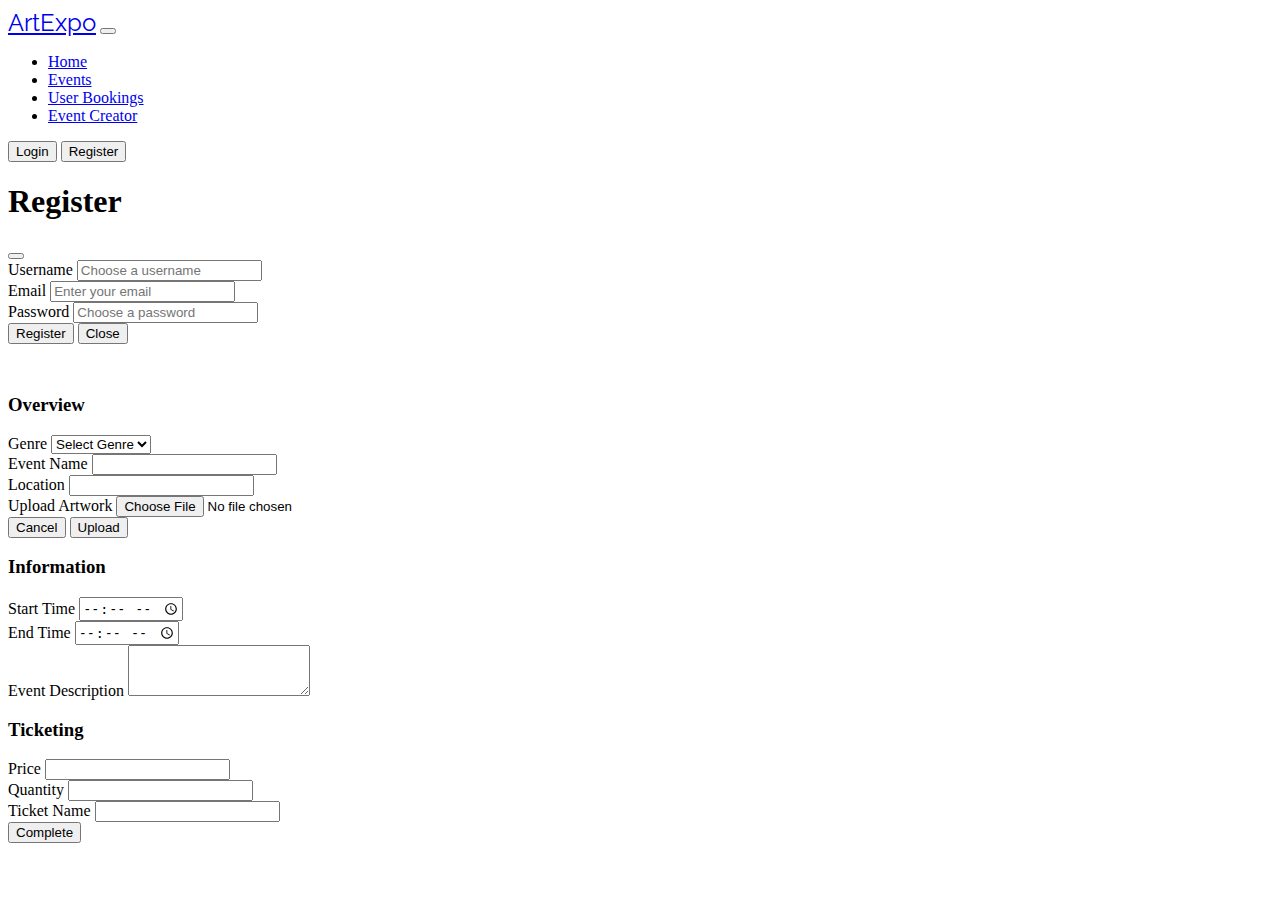
<file: EventCreate.html>
<!doctype html>
<html lang="en">

<head>
    <!-- Required meta tags -->
    <meta charset="utf-8">
    <meta name="viewport" content="width=device-width, initial-scale=1">
    <link rel="stylesheet" href="./styles/styles.css">

    <!-- Bootstrap CSS -->
    <link href="https://cdn.jsdelivr.net/npm/bootstrap-icons@1.7.0/font/bootstrap-icons.css" rel="stylesheet">

    <link href="https://cdn.jsdelivr.net/npm/bootstrap@5.3.1/dist/css/bootstrap.min.css" rel="stylesheet"
        integrity="sha384-4bw+/aepP/YC94hEpVNVgiZdgIC5+VKNBQNGCHeKRQN+PtmoHDEXuppvnDJzQIu9" crossorigin="anonymous">
    <script src="https://cdn.jsdelivr.net/npm/bootstrap@5.3.1/dist/js/bootstrap.bundle.min.js"
        integrity="sha384-HwwvtgBNo3bZJJLYd8oVXjrBZt8cqVSpeBNS5n7C8IVInixGAoxmnlMuBnhbgrkm"
        crossorigin="anonymous"></script>

    <!-- Scripts for automatic carousels. The example one didnt work for some reason, so its from these gentlmen--  https://stackoverflow.com/questions/62827002/bootstrap-v5-manually-call-a-modal-mymodal-show-not-working-vanilla-javascrip-->
    <script src="https://code.jquery.com/jquery-3.2.1.slim.min.js"
        integrity="sha384-KJ3o2DKtIkvYIK3UENzmM7KCkRr/rE9/Qpg6aAZGJwFDMVNA/GpGFF93hXpG5KkN"
        crossorigin="anonymous"></script>
    <script src="https://cdnjs.cloudflare.com/ajax/libs/popper.js/1.12.9/umd/popper.min.js"
        integrity="sha384-ApNbgh9B+Y1QKtv3Rn7W3mgPxhU9K/ScQsAP7hUibX39j7fakFPskvXusvfa0b4Q"
        crossorigin="anonymous"></script>
    <script src="https://maxcdn.bootstrapcdn.com/bootstrap/4.0.0/js/bootstrap.min.js"
        integrity="sha384-JZR6Spejh4U02d8jOt6vLEHfe/JQGiRRSQQxSfFWpi1MquVdAyjUar5+76PVCmYl"
        crossorigin="anonymous"></script>
    <script>const myModal = document.getElementById('myModal')
        const myInput = document.getElementById('myInput')

        myModal.addEventListener('shown.bs.modal', () => {
            myInput.focus()
        })</script>


</head>

<body>

    <header>
        <!-- Navigation Bar -->
        <nav class="navbar navbar-expand-lg navbar-light bg-light">
            <div class="container-fluid">
                <a class="navbar-brand" href="#">ArtExpo</a>
                <button class="navbar-toggler" type="button" data-bs-toggle="collapse"
                    data-bs-target="#navbarSupportedContent" aria-controls="navbarSupportedContent"
                    aria-expanded="false" aria-label="Toggle navigation">
                    <span class="navbar-toggler-icon"></span>
                </button>
                <div class="collapse navbar-collapse" id="navbarSupportedContent">
                    <ul class="navbar-nav me-auto mb-2 mb-lg-0">
                        <li class="nav-item">
                            <a class="nav-link active" aria-current="page" href="index.html">Home</a>
                        </li>
                        <li class="nav-item">
                            <a class="nav-link" href="Event.html">Events</a>
                        </li>
                        <li class="nav-item" id="disabledNavItem">
                            <a class="nav-link disabled" href="UserBooking.html" tabindex="-1" aria-disabled="true">User
                                Bookings</a>
                        </li>
                        <li class="nav-item">
                            <a class="nav-link" href="EventCreate.html">Event Creator</a>
                        </li>
                    </ul>
                    <button id="loginButton" class="btn btn-dark mx-2">Login</button>

                    <button type="button" class="btn btn-dark ml-2" data-bs-toggle="modal"
                        data-bs-target="#exampleModal">
                        Register
                    </button>

                    <!-- Modal -->
                    <div class="modal fade" id="exampleModal" tabindex="-1" aria-labelledby="exampleModalLabel"
                        aria-hidden="true">
                        <div class="modal-dialog">
                            <div class="modal-content">
                                <div class="modal-header">
                                    <h1 class="modal-title fs-5" id="exampleModalLabel">Register</h1>
                                    <button type="button" class="btn-close" data-bs-dismiss="modal"
                                        aria-label="Close"></button>
                                </div>
                                <div class="modal-body">
                                    <form>
                                        <div class="mb-3">
                                            <label for="registerUsername" class="form-label">Username</label>
                                            <input type="text" class="form-control" id="registerUsername"
                                                placeholder="Choose a username">
                                        </div>
                                        <div class="mb-3">
                                            <label for="registerEmail" class="form-label">Email</label>
                                            <input type="email" class="form-control" id="registerEmail"
                                                placeholder="Enter your email">
                                        </div>
                                        <div class="mb-3">
                                            <label for="registerPassword" class="form-label">Password</label>
                                            <input type="password" class="form-control" id="registerPassword"
                                                placeholder="Choose a password">
                                        </div>
                                        <button type="submit" class="btn btn-dark">Register</button>
                                        <button type="submit" class="btn btn-secondary"
                                            data-bs-dismiss="modal">Close</button>
                                    </form>
                                </div>

                            </div>
                        </div>
                    </div>
                    <!--Basic Js script that just changes login to logout when you click-->
                    <script>
                        var loginButton = document.getElementById("loginButton");
                        var disabledNavItem = document.querySelector(".nav-link.disabled");
                        var isLoggedIn = false;

                        loginButton.addEventListener("click", function () {
                            // Toggle the 'disabled' class on the navigation item
                            disabledNavItem.classList.toggle("disabled");

                            // Toggle the 'aria-disabled' attribute
                            if (disabledNavItem.getAttribute("aria-disabled") === "true") {
                                disabledNavItem.setAttribute("aria-disabled", "false");
                            } else {
                                disabledNavItem.setAttribute("aria-disabled", "true");
                            }

                            // Toggle button text between "Login" and "Logout"
                            if (isLoggedIn) {
                                loginButton.textContent = "Login";
                            } else {
                                loginButton.textContent = "Logout";
                            }

                            // Toggle the logged-in state
                            isLoggedIn = !isLoggedIn;
                        });
                    </script>


                </div>
            </div>
        </nav>

        <body>
            <div class="container mt-5">
                <div class="row">
                    <div class="col-md-6">
                        <h3>Overview</h3>
                        <div class="mb-3">
                            <label for="genre" class="form-label">Genre</label>
                            <select class="form-select" id="genre" required>
                                <option value="" disabled selected>Select Genre</option>
                                <option value="Contempory">Contempory</option>
                                <option value="pop">Pop</option>
                                <option value="Modern">Modern</option>
                            </select>
                        </div>
                        <div class="mb-3">
                            <label for="eventName" class="form-label">Event Name</label>
                            <input type="text" class="form-control" id="eventName" required>
                        </div>
                        <div class="mb-3">
                            <label for="location" class="form-label">Location</label>
                            <input type="text" class="form-control" id="location" required>
                        </div>
                        <div class="mb-3">
                            <label for="artwork" class="form-label">Upload Artwork</label>
                            <input type="file" class="form-control" id="artwork" required>
                        </div>
                        <button type="button" class="btn btn-secondary btn-sm">Cancel</button>
                        <button type="button" class="btn btn-dark btn-sm">Upload</button>
                    </div>

                    <div class="col-md-6">
                        <h3>Information</h3>
                        <div class="mb-3">
                            <label for="startTime" class="form-label">Start Time</label>
                            <input type="time" class="form-control" id="startTime" required>
                        </div>
                        <div class="mb-3">
                            <label for="endTime" class="form-label">End Time</label>
                            <input type="time" class="form-control" id="endTime" required>
                        </div>
                        <div class="mb-3">
                            <label for="description" class="form-label">Event Description</label>
                            <textarea class="form-control" id="description" rows="3" required></textarea>
                        </div>

                        <h3>Ticketing</h3>
                        <div class="mb-3">
                            <label for="price" class="form-label">Price</label>
                            <input type="number" class="form-control" id="price" required>
                        </div>
                        <div class="mb-3">
                            <label for="quantity" class="form-label">Quantity</label>
                            <input type="number" class="form-control" id="quantity" required>
                        </div>
                        <div class="mb-3">
                            <label for="ticketName" class="form-label">Ticket Name</label>
                            <input type="text" class="form-control" id="ticketName" required>
                        </div>
                        <button type="button" class="btn btn-dark ms-auto d-block">Complete</button>
                    </div>

                </div>

            </div>

        </body>



</html>
</file>
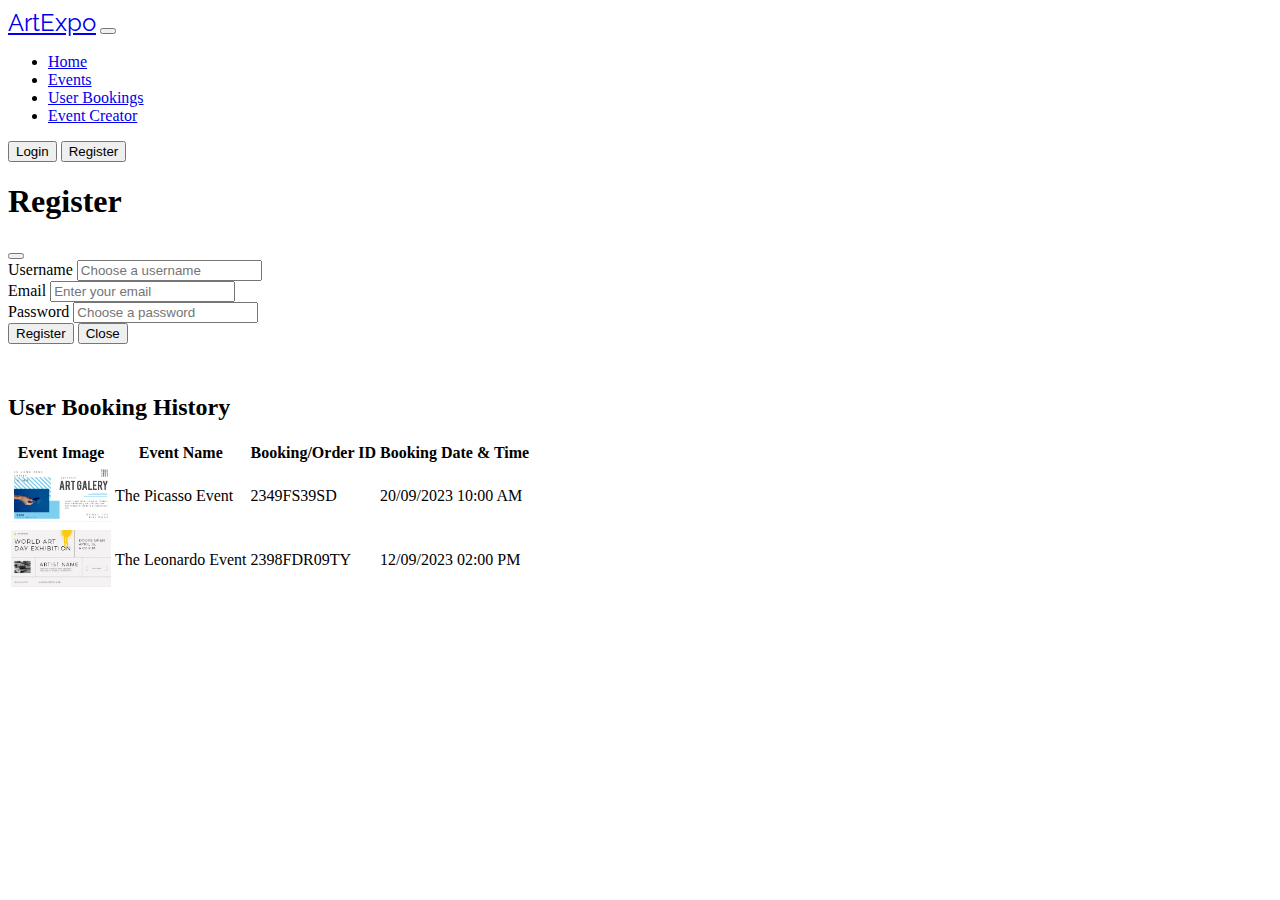
<file: UserBooking.html>
<!doctype html>
<html lang="en">

<head>
    <!-- Required meta tags -->
    <meta charset="utf-8">
    <meta name="viewport" content="width=device-width, initial-scale=1">
    <link rel="stylesheet" href="./styles/styles.css">

    <!-- Bootstrap CSS -->
    <link href="https://cdn.jsdelivr.net/npm/bootstrap-icons@1.7.0/font/bootstrap-icons.css" rel="stylesheet">

    <link href="https://cdn.jsdelivr.net/npm/bootstrap@5.3.1/dist/css/bootstrap.min.css" rel="stylesheet"
        integrity="sha384-4bw+/aepP/YC94hEpVNVgiZdgIC5+VKNBQNGCHeKRQN+PtmoHDEXuppvnDJzQIu9" crossorigin="anonymous">
    <script src="https://cdn.jsdelivr.net/npm/bootstrap@5.3.1/dist/js/bootstrap.bundle.min.js"
        integrity="sha384-HwwvtgBNo3bZJJLYd8oVXjrBZt8cqVSpeBNS5n7C8IVInixGAoxmnlMuBnhbgrkm"
        crossorigin="anonymous"></script>

    <!-- Scripts for automatic carousels. The example one didnt work for some reason, so its from these gentlmen--  https://stackoverflow.com/questions/62827002/bootstrap-v5-manually-call-a-modal-mymodal-show-not-working-vanilla-javascrip-->
    <script src="https://code.jquery.com/jquery-3.2.1.slim.min.js"
        integrity="sha384-KJ3o2DKtIkvYIK3UENzmM7KCkRr/rE9/Qpg6aAZGJwFDMVNA/GpGFF93hXpG5KkN"
        crossorigin="anonymous"></script>
    <script src="https://cdnjs.cloudflare.com/ajax/libs/popper.js/1.12.9/umd/popper.min.js"
        integrity="sha384-ApNbgh9B+Y1QKtv3Rn7W3mgPxhU9K/ScQsAP7hUibX39j7fakFPskvXusvfa0b4Q"
        crossorigin="anonymous"></script>
    <script src="https://maxcdn.bootstrapcdn.com/bootstrap/4.0.0/js/bootstrap.min.js"
        integrity="sha384-JZR6Spejh4U02d8jOt6vLEHfe/JQGiRRSQQxSfFWpi1MquVdAyjUar5+76PVCmYl"
        crossorigin="anonymous"></script>
    <script>const myModal = document.getElementById('myModal')
        const myInput = document.getElementById('myInput')

        myModal.addEventListener('shown.bs.modal', () => {
            myInput.focus()
        })</script>


</head>

<body>

    <header>
        <!-- Navigation Bar -->
        <nav class="navbar navbar-expand-lg navbar-light bg-light">
            <div class="container-fluid">
                <a class="navbar-brand" href="#">ArtExpo</a>
                <button class="navbar-toggler" type="button" data-bs-toggle="collapse"
                    data-bs-target="#navbarSupportedContent" aria-controls="navbarSupportedContent"
                    aria-expanded="false" aria-label="Toggle navigation">
                    <span class="navbar-toggler-icon"></span>
                </button>
                <div class="collapse navbar-collapse" id="navbarSupportedContent">
                    <ul class="navbar-nav me-auto mb-2 mb-lg-0">
                        <li class="nav-item">
                            <a class="nav-link active" aria-current="page" href="index.html">Home</a>
                        </li>
                        <li class="nav-item">
                            <a class="nav-link" href="Event.html">Events</a>
                        </li>
                        <li class="nav-item" id="disabledNavItem">
                            <a class="nav-link disabled" href="UserBooking.html" tabindex="-1" aria-disabled="true">User
                                Bookings</a>
                        </li>
                        <li class="nav-item">
                            <a class="nav-link" href="EventCreate.html">Event Creator</a>
                        </li>
                    </ul>
                    <button id="loginButton" class="btn btn-dark mx-2">Login</button>

                    <button type="button" class="btn btn-dark ml-2" data-bs-toggle="modal"
                        data-bs-target="#exampleModal">
                        Register
                    </button>

                    <!-- Modal -->
                    <div class="modal fade" id="exampleModal" tabindex="-1" aria-labelledby="exampleModalLabel"
                        aria-hidden="true">
                        <div class="modal-dialog">
                            <div class="modal-content">
                                <div class="modal-header">
                                    <h1 class="modal-title fs-5" id="exampleModalLabel">Register</h1>
                                    <button type="button" class="btn-close" data-bs-dismiss="modal"
                                        aria-label="Close"></button>
                                </div>
                                <div class="modal-body">
                                    <form>
                                        <div class="mb-3">
                                            <label for="registerUsername" class="form-label">Username</label>
                                            <input type="text" class="form-control" id="registerUsername"
                                                placeholder="Choose a username">
                                        </div>
                                        <div class="mb-3">
                                            <label for="registerEmail" class="form-label">Email</label>
                                            <input type="email" class="form-control" id="registerEmail"
                                                placeholder="Enter your email">
                                        </div>
                                        <div class="mb-3">
                                            <label for="registerPassword" class="form-label">Password</label>
                                            <input type="password" class="form-control" id="registerPassword"
                                                placeholder="Choose a password">
                                        </div>
                                        <button type="submit" class="btn btn-dark">Register</button>
                                        <button type="submit" class="btn btn-secondary"
                                            data-bs-dismiss="modal">Close</button>
                                    </form>
                                </div>

                            </div>
                        </div>
                    </div>
                    <!--Basic Js script that just changes login to logout when you click-->
                    <script>
                        var loginButton = document.getElementById("loginButton");
                        var disabledNavItem = document.querySelector(".nav-link.disabled");
                        var isLoggedIn = false;

                        loginButton.addEventListener("click", function () {
                            // Toggle the 'disabled' class on the navigation item
                            disabledNavItem.classList.toggle("disabled");

                            // Toggle the 'aria-disabled' attribute
                            if (disabledNavItem.getAttribute("aria-disabled") === "true") {
                                disabledNavItem.setAttribute("aria-disabled", "false");
                            } else {
                                disabledNavItem.setAttribute("aria-disabled", "true");
                            }

                            // Toggle button text between "Login" and "Logout"
                            if (isLoggedIn) {
                                loginButton.textContent = "Login";
                            } else {
                                loginButton.textContent = "Logout";
                            }

                            // Toggle the logged-in state
                            isLoggedIn = !isLoggedIn;
                        });
                    </script>


                </div>
            </div>
        </nav>

        <body>
            <div class="container mt-5">
                <h2 class="text-center">User Booking History</h2>
                <table class="table table-bordered mt-4">
                    <thead>
                        <tr>
                            <th scope="col">Event Image</th>
                            <th scope="col">Event Name</th>
                            <th scope="col">Booking/Order ID</th>
                            <th scope="col">Booking Date & Time</th>
                        </tr>
                    </thead>
                    <tbody>
                        <tr>
                            <td><img src="./img/3783168.jpg" alt="Event Image" width="100"></td>
                            <td>The Picasso Event</td>
                            <td>2349FS39SD</td>
                            <td>20/09/2023 10:00 AM</td>
                        </tr>
                        <tr>
                            <td><img src="./img/8589008.jpg" alt="Event Image" width="100"></td>
                            <td>The Leonardo Event</td>
                            <td>2398FDR09TY</td>
                            <td>12/09/2023 02:00 PM</td>
                        </tr>
                    </tbody>
                </table>
            </div>

        </body>
</html>
</file>
<file: styles/styles.css>
@import url("https://fonts.googleapis.com/css2?family=Raleway:wght@700&display=swap");
@import url("https://fonts.googleapis.com/css?family=Lato:400,700");
/* Simple browser reset */
/* Vars */ 

.navbar-brand {
  font-family: 'Raleway', sans-serif ;
  font-size: 24px;
  
}

.custom-input {
  width: 500px; 
  position: relative;
  width: 30rem;
  
  border-radius: var(--rad);
}
.jumbotronback {
  background-image: url('https://mir-s3-cdn-cf.behance.net/project_modules/max_1200/5d9c2649596399.58b907ebbfaa1.jpg');
  background-size: contain;
  height: 425px;
  
}

/* Style for the filter list */
.filter-list {
  background-color: #f8f9fa;
  padding: 20px;
  border-radius: 5px;
  box-shadow: 0 0 5px rgba(0, 0, 0, 0.2);
}

.filter-list button {
  margin-top: 20px;
}

.filter-list h3 {
  margin-top: 0;
}

.filter-list ul {
  list-style: none;
  padding: 0;
}

.filter-list li {
  margin-bottom: 10px;
}

.filter-list a {
  text-decoration: none;
  color: #333;
  transition: color 0.3s;
}

.filter-list a:hover {
  color: #333;
}

.price-range-container {
  padding: 20px;
  background-color: #f3f3f3;
  border-radius: 5px;
  box-shadow: 0 0 10px rgba(0, 0, 0, 0.1);
  max-width: 300px; 
  margin: 0 auto; 
}

.price-range-label {
  font-size: 1.5rem;
  margin-bottom: 10px;
  color: #333;
}

.form-range {
  background-color: #d3d3d3; 
  border: none; 
  height: 10px; 
}

.form-range::-webkit-slider-thumb {
  background-color: #333 !important;
  border: 2px solid #fff;
  width: 20px;
  height: 20px;
  border-radius: 50%;
  margin-top: -6px;
}

.form-range::-moz-range-thumb {
  background-color: #333 ;
  border: 2px solid #fff;
  width: 20px;
  height: 20px;
  border-radius: 50%;
  margin-top: -6px;
}

.form-range::-ms-thumb {
  background-color: #333 ;
  border: 2px solid #fff;
  width: 20px;
  height: 20px;
  border-radius: 50%;
  margin-top: -6px;
}

.event-details-container {
  padding: 2rem;
  background-color: #f8f9fa;
  border-radius: var(--rad);
  box-shadow: 0 0 5px rgba(0, 0, 0, 0.2);
  margin-bottom: 2rem;
}

.event-details-text {
  margin-bottom: 5px;
  font-family: var(--font-fam);
  color: var(--color-dark);
}

.event-details-icon {
  margin-right: 10px;
}

.carousel-container {
  margin-top: 30px;
  border: 2px solid #ddd; 
  border-radius: 10px;
  overflow: hidden;
  box-shadow: 2px 2px 5px rgba(0, 0, 0, 0.1);
  display: flex;
  flex-direction: column;
  height: 733px;
  padding-bottom: 20px;
}

.carousel-container .text-center {
  flex-grow: 1;
}

.go-to-button {
  text-align: right;
  padding: 10px;
}


.carousel-item img {
  width: 100%;  
  height: 400px;  
  object-fit: cover;  
}
.picasso-image img{
  width: 100px;  
  height: 100px;  
  object-fit: cover;  
}

.container {
  margin-top: 50px;
}

.genre-section {
  background: #f0f0f0; 
  padding: 50px 0;
  margin-top: 20px;
  border-radius: 20px; 
}

.genre-section h2 {
  margin-bottom: 30px;
  color: #000;
}

.genre-section .col-md-3 {
  text-align: center;
  margin-bottom: 30px;
  border-radius: 5px;
}

.genre-section .col-md-3 img {
  width: 100%; 
  height: 150px; 
  margin-bottom: 10px;
}

.genre-section .col-md-3 p {
  padding: 10px;
  height: 150px;
  overflow: auto;
  color: #000;
}
</file>
